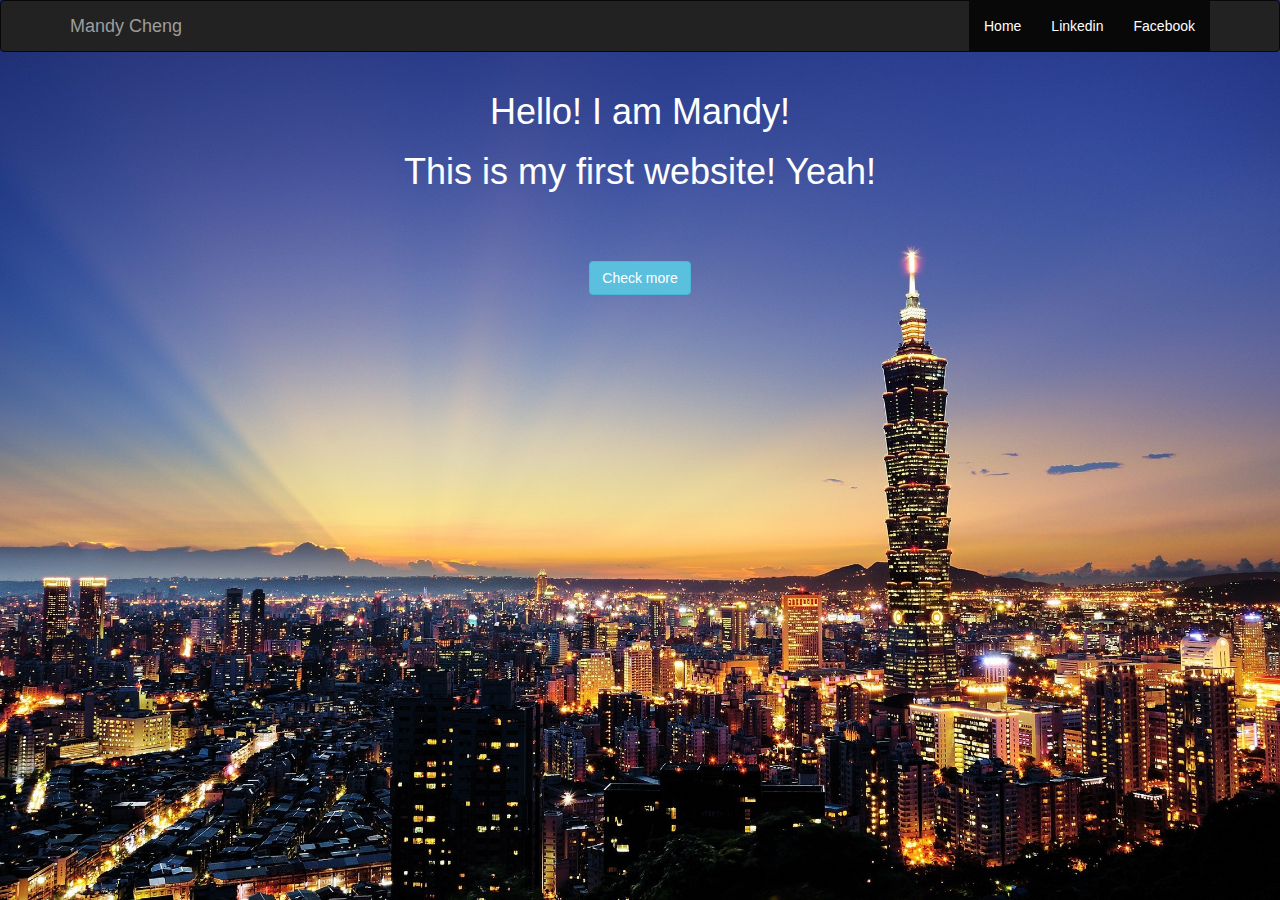
<file: index.html>
<html>
  <head>
    <title>Mandy Cheng</title>

    <meta name="viewport" content="width=device-width, initial-scale=1">
    <link rel="stylesheet" href="https://maxcdn.bootstrapcdn.com/bootstrap/3.3.7/css/bootstrap.min.css">
    <!-- <link href="https://v4-alpha.getbootstrap.com/dist/css/bootstrap.min.css" rel="stylesheet"> -->
    <link rel="stylesheet" href="https://maxcdn.bootstrapcdn.com/font-awesome/4.4.0/css/font-awesome.min.css">
    <link rel="stylesheet" type="text/css" href="css/profile.css">
  </head>

  <body class="mybackground">
    <nav class="navbar navbar-inverse bg-primary">
      <div class="container">
        <a class="navbar-brand">Mandy Cheng</a>
        <ul class="nav navbar-nav pull-right">
          <li class="nav-item active">
            </a>

    <ul class="nav navbar-nav pull-right">

      <li class="nav-item active">
      <a href="index.html" class="nav-link">
        Home
      </a>

      <li class="nav-item active">
      <a href="http://linkedin.com/in/chiayingcheng" class="nav-link">
        Linkedin
      </a>

      <li class="nav-item active">
      <a href="https://www.facebook.com/mandychiaying" class="nav-link">
        Facebook
      </a>
    </ul>
          </li>
        </ul>
      </div>
    </nav>

    <div class="text-center">
      <div class="container">
        <div class="row">
          <div class="col-md-8 col-md-offset-2 welcom">

          <h1 class="animated one bounce">Hello! I am Mandy!</h1>
          <h1 class="animated infinite bounce">This is my first website! Yeah!</h1>
             <link rel="stylesheet" href="https://cdnjs.cloudflare.com/ajax/libs/animate.css/3.5.2/animate.min.css"> 
            <br>
            <br>
            <br>
            <p class="lead">
              <a href="profile.html" button type="button" class="btn btn-info btn-md" href="#">Check more</a>
            </p>
          </div>
        </div>
      </div>
    </div>
  </body>
</html>
</file>
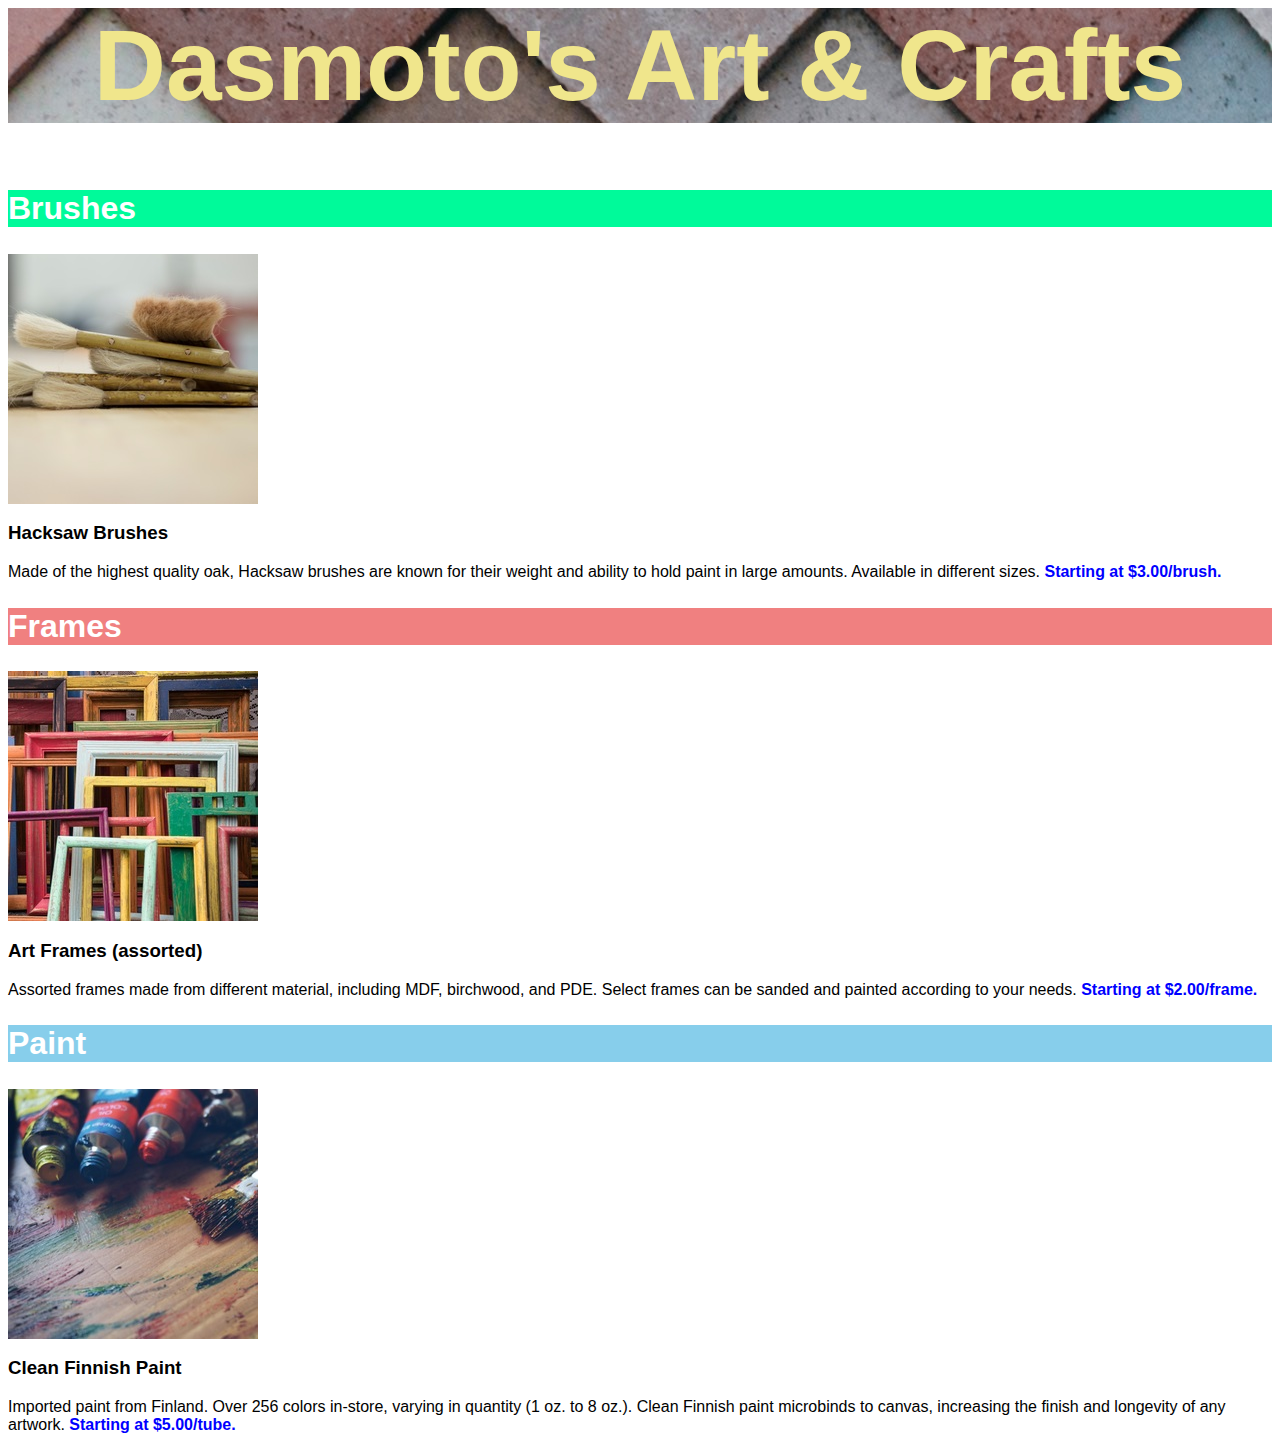
<file: Dasmoto's Arts & Crafts/index.html>
<DOCTYPE! html>
<html>
  <head>
    <title>Dasmoto's Art & Crafts</title>
    <link href="./style.css" type="text/css" rel="stylesheet">
  </head>

  <body>
    <h1>Dasmoto's Art & Crafts</h1>
    <h2 class="brushes">Brushes</h2>
      <img src="image2.jpeg">
      <h3>Hacksaw Brushes</h3>
      <p>Made of the highest quality oak, Hacksaw brushes are known for their weight and ability to hold paint in large amounts. Available in different sizes.
        <p1>Starting at $3.00/brush.</p1>
      </p>
    <h2 class="frames">Frames</h2>
      <img src="image3.jpeg">
      <h3>Art Frames (assorted)</h3>
      <p>Assorted frames made from different material, including MDF, birchwood, and PDE. Select frames can be sanded and painted according to your needs.
        <p1>Starting at $2.00/frame.<p1>
      </p>
    <h2 class="paint">Paint</h2>
      <img src="image4.jpeg">
      <h3>Clean Finnish Paint</h3>
      <p>Imported paint from Finland. Over 256 colors in-store, varying in quantity (1 oz. to 8 oz.). Clean Finnish paint microbinds to canvas, increasing the finish and longevity of any artwork.
        <p1>Starting at $5.00/tube.</p1>
      </p>
  </body>
</html>
</file>
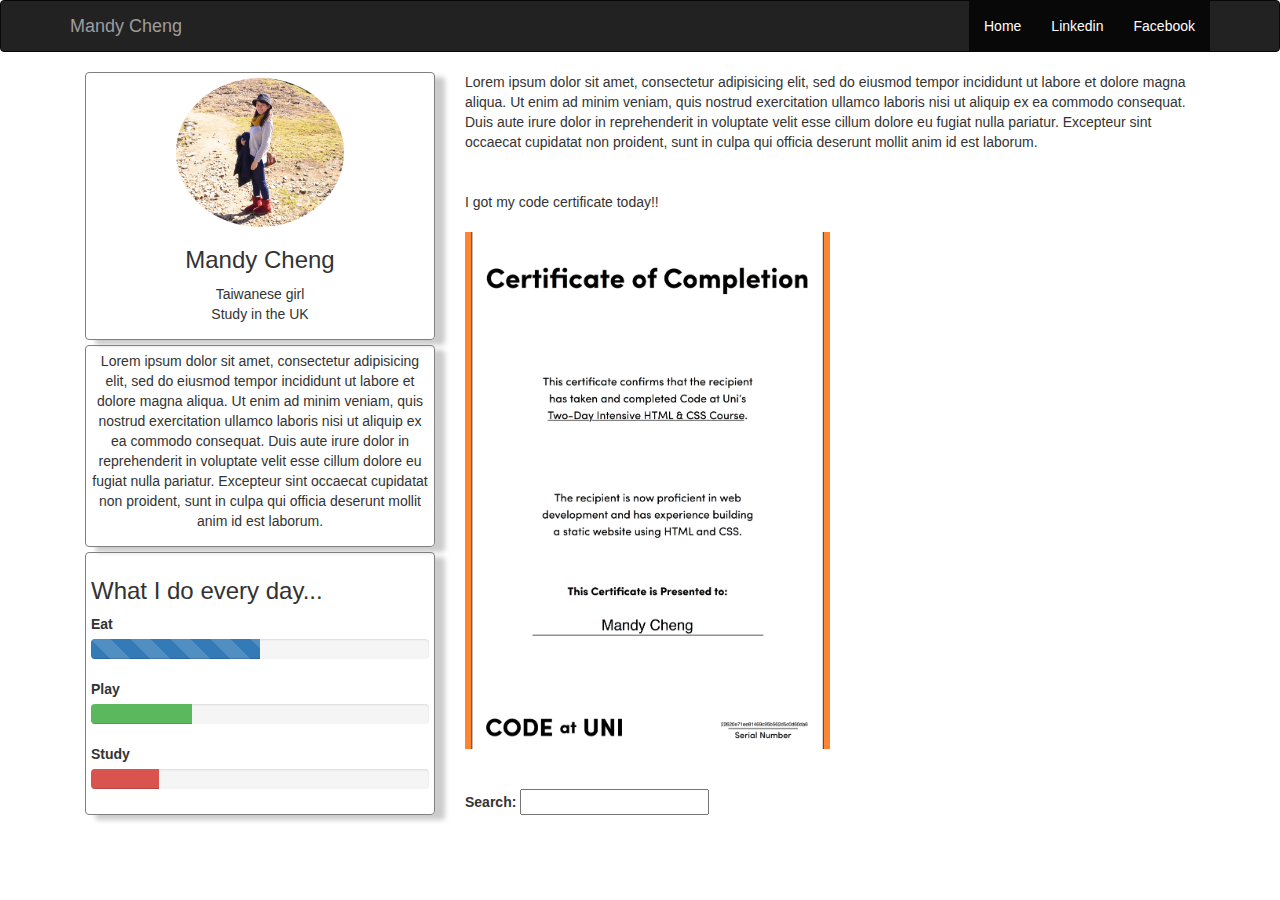
<file: profile.html>
<head>
	<title>Mandy's Profile</title>
	<meta name="viewport" content="width=device-width, initial-scale=1">
	<link rel="stylesheet" href="https://maxcdn.bootstrapcdn.com/bootstrap/3.3.7/css/bootstrap.min.css">
    <!-- <link href="https://v4-alpha.getbootstrap.com/dist/css/bootstrap.min.css" rel="stylesheet"> -->
    <link rel="stylesheet" href="https://maxcdn.bootstrapcdn.com/font-awesome/4.4.0/css/font-awesome.min.css">

    <link rel="stylesheet" href="css/profile.css">
</head>
<body class="stylebackground">

	<nav class="navbar navbar-inverse bg-primary">
		<div class="container">
		<a href="index.html" class="navbar-brand">
		Mandy Cheng
		</a>

		<ul class="nav navbar-nav pull-right">

			<li class="nav-item active">
			<a href="index.html" class="nav-link">
				Home
			</a>

			<li class="nav-item active">
			<a href="http://linkedin.com/in/chiayingcheng" class="nav-link">
				Linkedin
			</a>

			<li class="nav-item active">
			<a href="https://www.facebook.com/mandychiaying" class="nav-link">
				Facebook
			</a>
		</ul>

		</div>
	</nav>

	<div class="container">
		<div class="rom">

			<div class="col-md-4">

			<!--first class-->

				<div class="card text-center">
					<div class="card-block">
						<img class="img-circle profile-pic" src="img/01.png">
						<h3 class="card-title">
							Mandy Cheng
						</h3>
						<p class="card-text">
							Taiwanese girl
							<br>
							Study in the UK
						</p>
					</div>
				</div>

				<!--second class-->
				<div class="card text-center">
					<div class="card-block">
						<p class="card-text">
							Lorem ipsum dolor sit amet, consectetur adipisicing elit, sed do eiusmod
				tempor incididunt ut labore et dolore magna aliqua. Ut enim ad minim veniam,
				quis nostrud exercitation ullamco laboris nisi ut aliquip ex ea commodo
				consequat. Duis aute irure dolor in reprehenderit in voluptate velit esse
				cillum dolore eu fugiat nulla pariatur. Excepteur sint occaecat cupidatat non
				proident, sunt in culpa qui officia deserunt mollit anim id est laborum.
						</p>
					</div>
				</div>

			<div class="card">
				<div class="card-block">
					<h3 class="title">
					What I do every day...
					</h3>

					<label for="">Eat</label>
					<div class="progress">
						<div class="progress-bar progress-bar-striped active" style="width: 50%">
						</div>
					</div>

					<label for="">Play</label>
					<div class="progress">
						<div class="progress-bar progress-bar-success active" style="width: 30%">
						</div>
					</div>
					
					<label for="">Study</label>
					<div class="progress">
						<div class="progress-bar progress-bar-danger active" style="width: 20%">
						</div>
					</div>

			</div>
		</div>
		</div>

		<div class="col-md-8">
				Lorem ipsum dolor sit amet, consectetur adipisicing elit, sed do eiusmod
				tempor incididunt ut labore et dolore magna aliqua. Ut enim ad minim veniam,
				quis nostrud exercitation ullamco laboris nisi ut aliquip ex ea commodo
				consequat. Duis aute irure dolor in reprehenderit in voluptate velit esse
				cillum dolore eu fugiat nulla pariatur. Excepteur sint occaecat cupidatat non
				proident, sunt in culpa qui officia deserunt mollit anim id est laborum.
			<br>
			<br>
			<br>
				I got my code certificate today!!
			<br>
			<br>
				<img class="certpic" src="img/Cert.png" alt="certificate">
			<br>
			<br>
			<br>
			<form action="https://google.com/search">
				<label>Search:</label>
				<input type="text" name="q">
			</form>
		</div>
	</div>
	</div>
</body>
</file>
<file: css/profile.css>
.profile-pic {
	max-width:50%;
}
/*
this is a comment in class
*/

.card {
	border:solid gray 1px;
	border-radius: 4px;
	padding: 5px;
	margin-bottom: 5px;
	box-shadow: 10px 5px 5px #cccccc;
}

.mybackground {
	background-image: url("../img/tw01.png");
	background-color: black;
	background-size: cover;
	background-repeat:no-repeat;
}

.stylebackground{
	background-image: url("");
	background-size: cover;
	background-repeat:no-repeat;
}
.welcom {
	color:white;
}

.certpic {
	max-width: 50%
}
</file>
<file: Dasmoto's Arts & Crafts/style.css>
h1 {
  font-family: Helvetica; font-size: 100px; font-weight: bold; color: khaki; text-align: center; background-image: url(image1.jpeg);
}

h2 {
  font-family: Helvetica; font-size: 32px; font-weight: bold; color: white;
}

h3 {
  font-family: Helvetica; font-weight:bold;
}

p {
  font-family: Helvetica;
}

p1 {
  font-weight: bold; color: blue;
}

.brushes {
  background-color: mediumspringgreen;
}

.frames {
  background-color: lightcoral;
}

.paint {
  background-color: skyblue;
}
</file>
